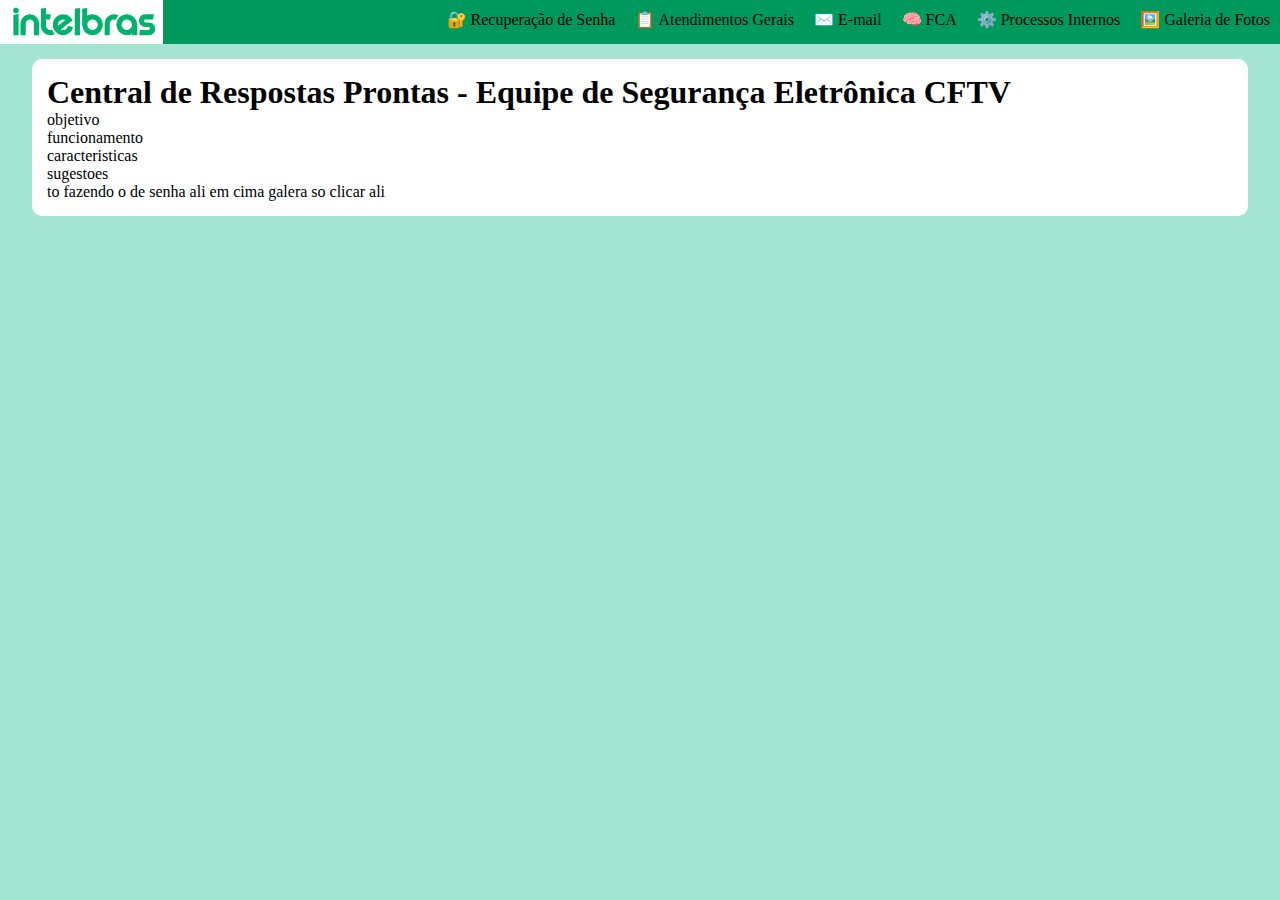
<file: index.html>
<!DOCTYPE html>
<html lang="pt-br">
<head>
    <meta charset="UTF-8">
    <meta name="viewport" content="width=device-width, initial-scale=1.0">
    <title>Central de Respostas Prontas</title>
    <link rel="stylesheet" href="estilos/style.css">
</head>
<body>
    <header>
        <img src="imagens/logo.png" alt="Logo Intelbras">
        <nav>
            <ul>
                <li><a href="senhas.html">🔐 Recuperação de Senha</a></li>
                <li><a href="">📋 Atendimentos Gerais</a></li>
                <li><a href="">✉️ E-mail</a></li>
                <li><a href="">🧠 FCA</a></li>
                <li><a href="">⚙️ Processos Internos</a></li>
                <li><a href="">🖼️ Galeria de Fotos</a></li>
            </ul>
        </nav>
    </header>
    <main>
        <h1>Central de Respostas Prontas - Equipe de Segurança Eletrônica CFTV</h1>
        <ul>
            <li>objetivo</li>
            <li>funcionamento</li>
            <li>caracteristicas</li>
            <li>sugestoes</li>
        </ul>
        to fazendo o de senha ali em cima galera so clicar ali
    </main>
</body>
</html>
</file>
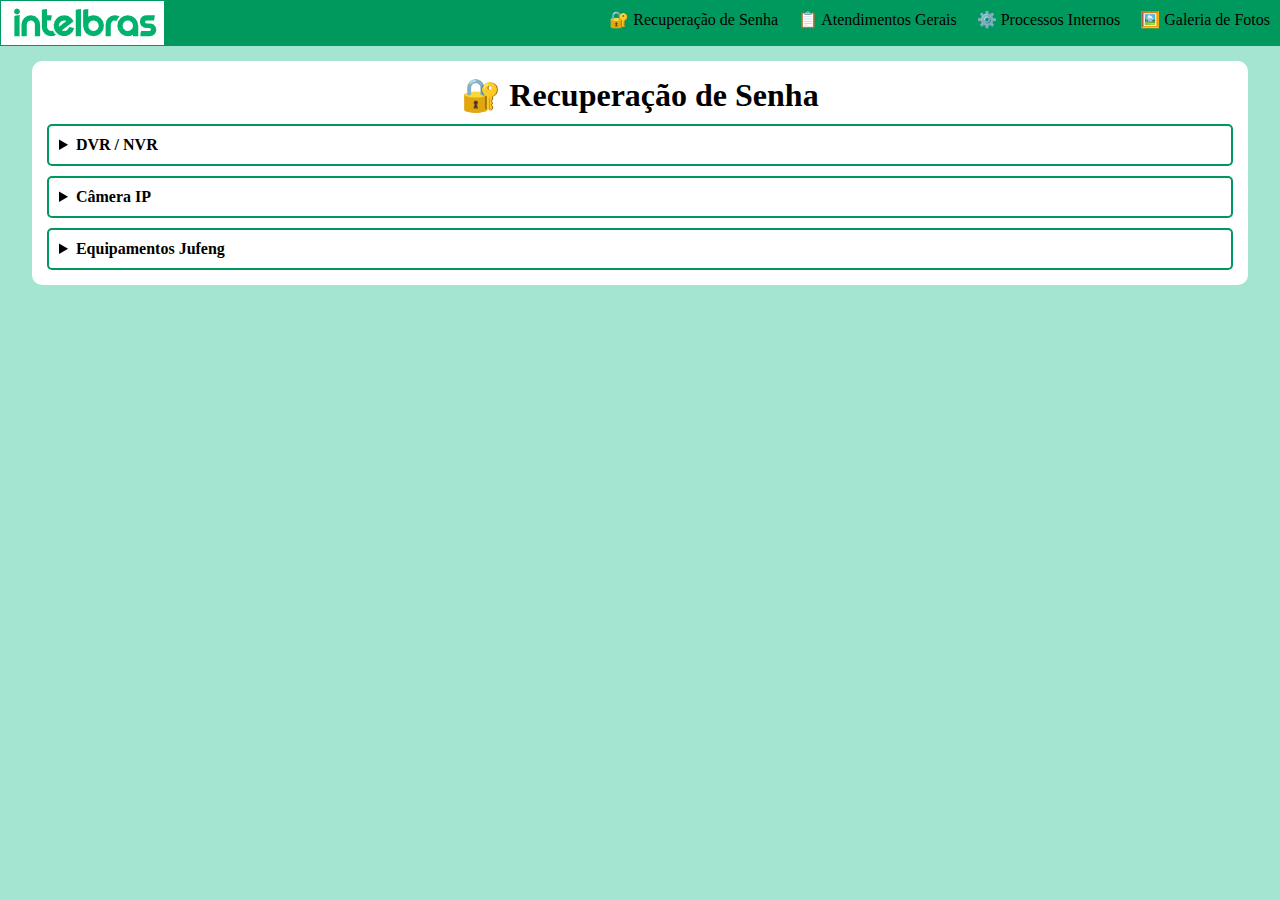
<file: senhas.html>
<!DOCTYPE html>
<html lang="pt-br">
<head>
    <meta charset="UTF-8">
    <meta name="viewport" content="width=device-width, initial-scale=1.0">
    <title>Recuperação de Senha</title>
    <link rel="stylesheet" href="estilos/style.css">
    <link rel="stylesheet" href="estilos/senha-gravadores.css">
</head>
<body>
    <header>
        <img src="imagens/logo.png" alt="Logo Intelbras">
        <nav>
            <ul>
                <li><a href="">🔐 Recuperação de Senha</a></li>
                <li><a href="">📋 Atendimentos Gerais</a></li>
                <li><a href="">⚙️ Processos Internos</a></li>
                <li><a href="">🖼️ Galeria de Fotos</a></li>
            </ul>
        </nav>
    </header>
    <main>
        <h1>🔐 Recuperação de Senha</h1>
        <details>
            <summary><strong>DVR / NVR</strong></summary>
            <p><strong>PASSO 1 - Solicitação de informações! (Modelo/NS/Versão/Data)</strong></p>
            <div class="bloco_respostas"> 
                <textarea name="texto" id="texto" spellcheck="false" placeholder="Digite um texto!">Clique com o botão direito do mouse e acesse o menu principal. Se aparecer o padrão de desbloqueio, selecione a opção "Esqueci o padrão". Em seguida, envie uma foto das informações do gravador seguindo o exemplo mostrado na imagem.
                </textarea>
                <button><strong>COPIAR</strong></button>
            </div>
            <div class="imagens">
                <img src="imagens/recuperação_senha/DVR-NVR/layout_gravador_novo.png" alt="Layout Novo">
                <img src="imagens/recuperação_senha/DVR-NVR/layout_gravador_antigo.png" alt="Layout Antigo">
            </div>
            <hr>
            <p><strong>PASSO 2- Solicitação da data do DVR!</strong></p>
            <div class="bloco_respostas"> 
                <textarea name="texto" id="texto" spellcheck="false" placeholder="Digite um texto!">Consegue encaminhar uma foto da data que apresenta no canto superior direito do gravador?</textarea>
                <button><strong>COPIAR</strong></button>
            </div>
            <div class="imagens">
               <img src="imagens/recuperação_senha/DVR-NVR/data.png" alt="Data do DVR">
            </div>
            <hr>
            <p><strong>PASSO 3- Enviar senha para o cliente!</strong></p>
            <div class="bloco_respostas"> 
                <textarea name="texto" id="texto" spellcheck="false" placeholder="Digite um texto!">Pode acessar o gravador com esta senha: XXXXXXXX e usuário admin!

Caso dê “usuário bloqueado” ou “conta bloqueada”, reinicie o equipamento para desbloquear pois se não mesmo com a senha correta ele não irá entrar.

Após logar acesse Menu Principal > Sistema > Conta, clique no botão “editar” ou “modificar” do lado do usuário admin e altere a senha do usuário admin. A senha antiga é a numeração. Faça isto pois esta é uma senha provisória que dura no prazo de 1 dia.

Tutorial Modificar Senha
https://youtube.com/clip/UgkxjzIt-XWW_FYuSKqRotqnkJ7FxpoCUvue?si=9e2VzKmWYX_Az9c_

                </textarea>
                <button><strong>COPIAR</strong></button>
            </div>
            <hr>
            <p><strong>Possíveis ERROS!</strong></p>
            <div class="bloco_respostas"> 
                <div class="erros">
                    <p>Cliente sem monitor</p>
                    <textarea name="texto" id="texto" spellcheck="false" placeholder="Digite um texto!">Por questão de segurança, a senha gerada só é válida no acesso local, via monitor e mouse no próprio gravador.  Nesta situação, você pode tentar acessar a interface web do gravador e clicar no botão "Esqueci a senha" ou "Recuperar senha". Em seguida, enviar o código de recuperação para o e-mail cadastrado, caso você não tenha acesso ao e-mail, verificarei se ele chega por aqui, para depois enviá-lo para você.
                    </textarea>
                    <button><strong>COPIAR</strong></button>
                </div>
                <div class="erros">
                    <p>Data do gravador não é exibida</p>
                    <textarea name="texto" id="texto" spellcheck="false" placeholder="Digite um texto!">Como a data do gravador não está sendo exibida no canto superior da imagem, não conseguiremos gerar a senha corretamente. Nesse caso, posso tentar gerar a senha com base na data atual e na data padrão do gravador. Se essas senhas não funcionarem, podemos tentar pelo e-mail cadastrado, caso também não dê o ideal seria encaminhar o gravador para uma assistência técnica para realizar o reset físico.

Consegue clicar no botão "Esqueceu a senha" ou no símbolo de cadeado ao lado do usuário para verificar se há algum e-mail cadastrado para recuperação de senha? Mesmo que você não tenha acesso a este e-mail, basta você enviar o código e eu posso interceptá-lo por aqui e enviá-lo para você realizar a recuperação. Para isso, o gravador precisa estar conectado à rede.
                    </textarea>
                    <button><strong>COPIAR</strong></button>
                </div>
                <div class="erros">
                    <p>NVD com firmware abaixo de 2020</p>
                    <textarea name="texto" id="texto" spellcheck="false" placeholder="Digite um texto!">Como este NVD está em uma versão de firmware mais antiga a senha gerada não irá funcionar, neste caso o senhor pode tentar enviar o e-mail com o código de recuperação através do botão “esqueci a minha senha” ou “recuperar a senha”, mesmo que o senhor não tenha acesso ao e-mail, você pode encaminhar que eu intercepto o código por aqui e encaminho para o senhor.

OBS: Para enviar o e-mail o gravador precisa estar na rede.
                    </textarea>
                    <button><strong>COPIAR</strong></button>
                </div>
                <div class="erros">
                    <p>Cliente tentando dar padrão de fábrica com a senha provisória</p>
                    <textarea name="texto" id="texto" spellcheck="false" placeholder="Digite um texto!">A senha gerada pelo bot não serve para restaurar as configurações de fábrica no gravador. Por favor, vá até a aba “conta” do gravador e altere a senha para uma que seja válida. Após a alteração, você poderá usar essa nova senha para restaurar as configurações de fábrica. No entanto, se o seu objetivo for apenas redefinir a senha, não é necessário restaurar as configurações de fábrica.

Tutorial Modificar Senha
https://youtube.com/clip/UgkxjzIt-XWW_FYuSKqRotqnkJ7FxpoCUvue?si=9e2VzKmWYX_Az9c_
                    </textarea>
                    <button><strong>COPIAR</strong></button>
                </div>
            </div>
            <hr>
            <p><strong>Imagens e Tutoriais úteis</strong></p>
            <div class="imagens">
                <img src="imagens/recuperação_senha/DVR-NVR/util1.png" alt="Botão de Reset DVR">
                <img src="imagens/recuperação_senha/DVR-NVR/util2.png" alt="Botão de Reset NVR">
            </div>
            <div class="tutorial">
                <iframe width="560" height="315" src="https://www.youtube.com/embed/UDHGJgvRGe4?si=Y5OjfPzHCZcbVkIh" title="YouTube video player" frameborder="0" allow="accelerometer; autoplay; clipboard-write; encrypted-media; gyroscope; picture-in-picture; web-share" referrerpolicy="strict-origin-when-cross-origin" allowfullscreen></iframe>
                <button>COPIAR LINK</button>
            </div>

        </details>







        <details>
            <summary><strong>Câmera IP</strong></summary>

        </details>
        <details>
            <summary><strong>Equipamentos Jufeng</strong></summary>

        </details>
    </main>
</body>
</html>
</file>
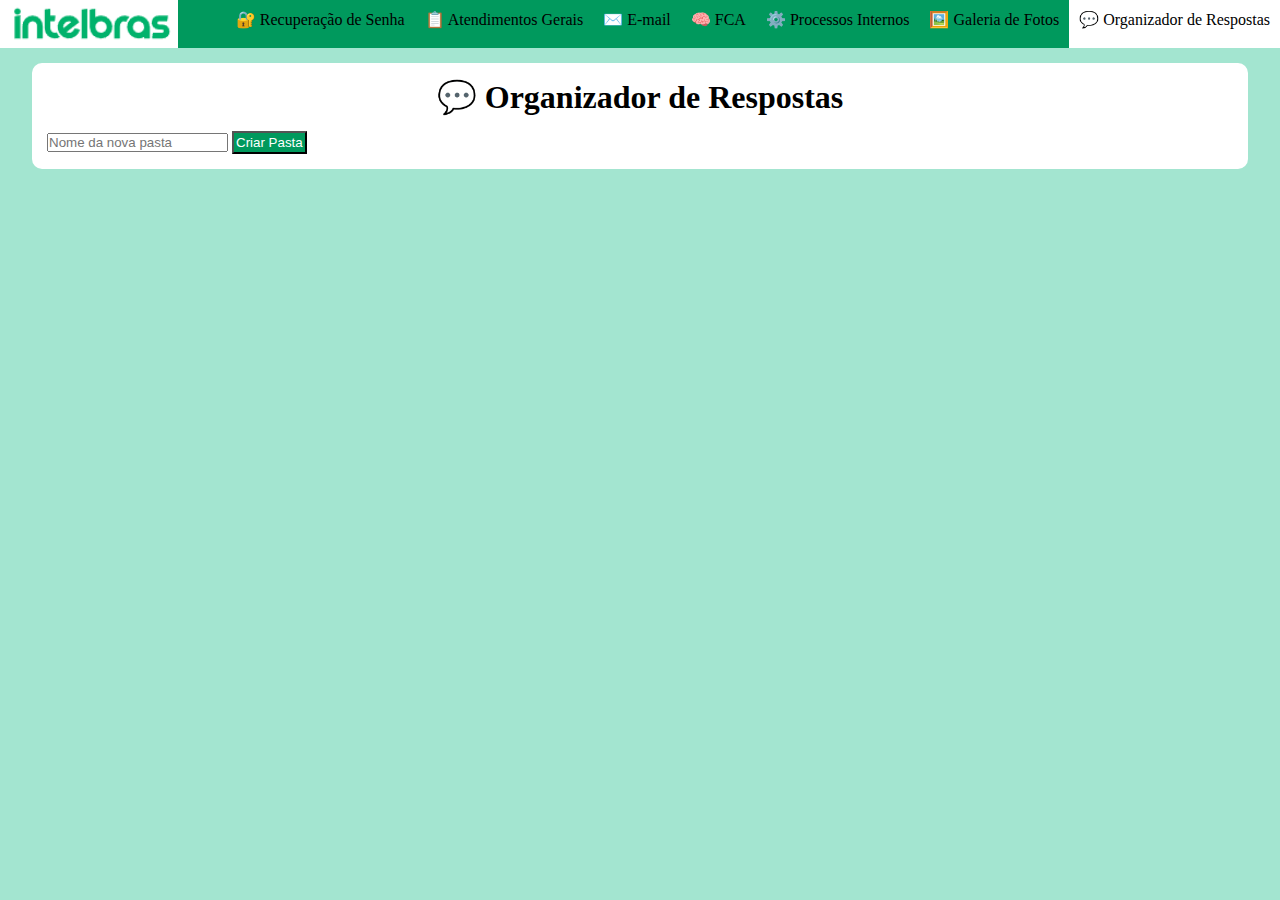
<file: paginas/organizador.html>
<!DOCTYPE html>
<html lang="pt-BR">
<head>
  <meta charset="UTF-8" />
  <title>Organizador de Categorias</title>
  <link rel="stylesheet" href="../estilos/style.css" />
  <link rel="stylesheet" href="../estilos/organizador.css">
</head>
<body>
  <header>
    <a href="../index.html"><img src="../imagens/logo.png" alt="Logo Intelbras" /></a>
    <nav>
      <ul>
        <li><a href="../paginas/senhas.html">🔐 Recuperação de Senha</a></li>
        <li><a href="">📋 Atendimentos Gerais</a></li>
        <li><a href="">✉️ E-mail</a></li>
        <li><a href="">🧠 FCA</a></li>
        <li><a href="">⚙️ Processos Internos</a></li>
        <li><a href="">🖼️ Galeria de Fotos</a></li>
        <li style="background-color: white;"><a href="#">💬 Organizador de Respostas</a></li>
    </ul>
    </nav>
  </header>

  <main>
    <h1>💬 Organizador de Respostas</h1>
    <div class="input-container">
      <input type="text" id="nomePasta" placeholder="Nome da nova pasta" />
      <button id="btn-criar" onclick="criarPasta()">Criar Pasta</button>
    </div>
    <div id="pastasContainer"></div>
  </main>

  <script src="../scripts/organizador.js"></script>

  
</body>
</html>
</file>
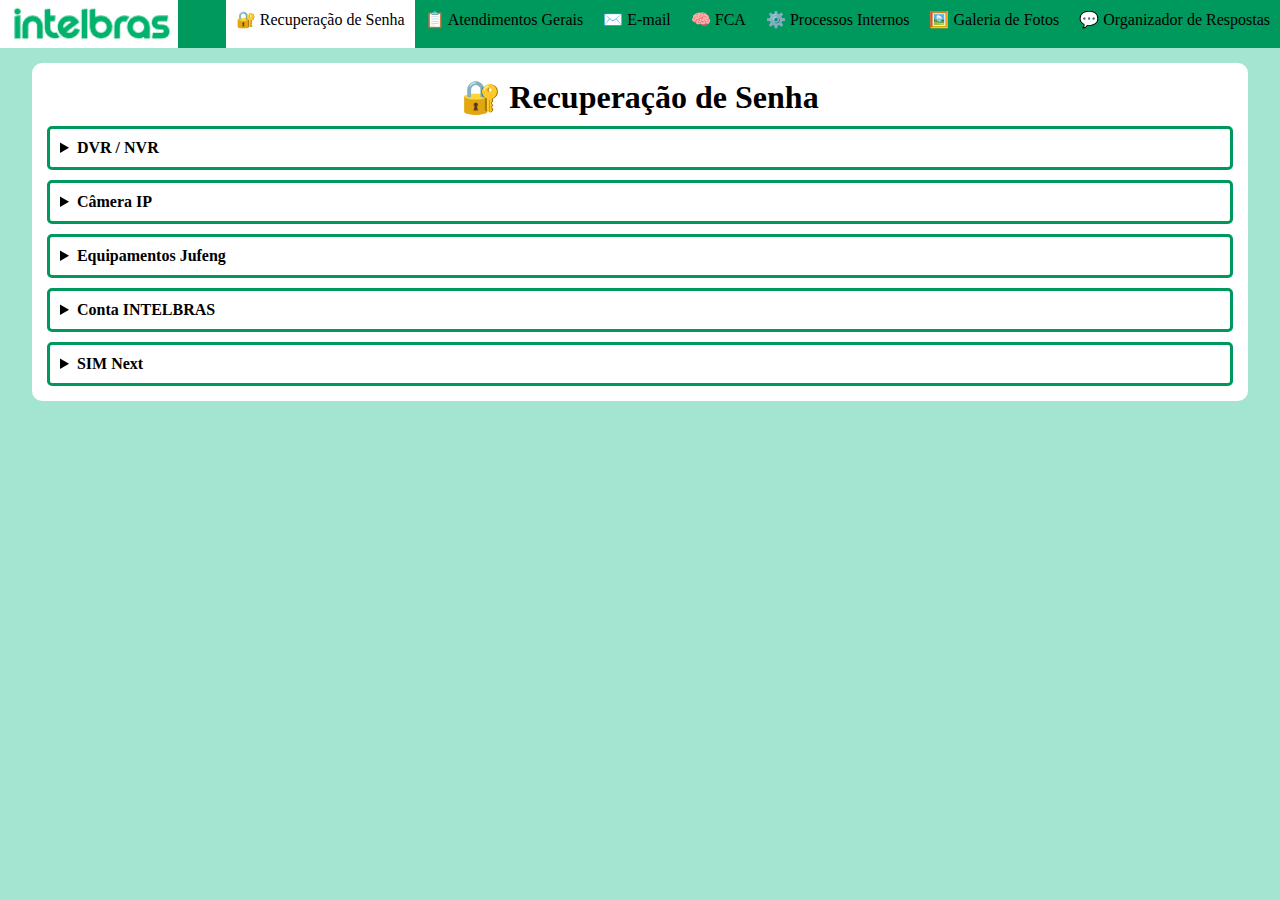
<file: paginas/senhas.html>
<!DOCTYPE html>
<html lang="pt-br">
<head>
    <meta charset="UTF-8">
    <meta name="viewport" content="width=device-width, initial-scale=1.0">
    <title>Recuperação de Senha</title>
    <link rel="stylesheet" href="../estilos/style.css">
    <link rel="stylesheet" href="../estilos/senha.css">
</head>
<body>
    <header>
        <a href="../index.html"><img src="../imagens/logo.png" alt="Logo Intelbras"></a>
        <nav>
            <ul>
                <li style="background-color: white;"><a href="#">🔐 Recuperação de Senha</a></li>
                <li><a href="">📋 Atendimentos Gerais</a></li>
                <li><a href="">✉️ E-mail</a></li>
                <li><a href="">🧠 FCA</a></li>
                <li><a href="">⚙️ Processos Internos</a></li>
                <li><a href="">🖼️ Galeria de Fotos</a></li>
                <li><a href="../paginas/organizador.html">💬 Organizador de Respostas</a></li>
            </ul>
        </nav>
    </header>
    <main>
        <h1>🔐 Recuperação de Senha</h1>
        <!-- DVR/NVR -->
        <details>
            <summary><strong>DVR / NVR</strong></summary>
            <p><strong>🟢 PASSO 1 - Solicitação de informações! (Modelo/NS/Versão)</strong></p>
            <div class="bloco_respostas"> 
                <textarea name="texto" id="texto" spellcheck="false" placeholder="Digite um texto!">Clique com o botão direito do mouse e acesse o menu principal. Se aparecer o padrão de desbloqueio, selecione a opção "Esqueci o padrão". Em seguida, envie uma foto das informações do gravador seguindo o exemplo mostrado na imagem.</textarea>
                <button><strong>COPIAR</strong></button>
            </div>
            <div class="imagens">
                <img src="../imagens/recuperacao_senha/DVR-NVR/layout_gravador_novo.png" alt="Layout Novo" class="img_copiavel">
                <img src="../imagens/recuperacao_senha/DVR-NVR/layout_gravador_antigo.png" alt="Layout Antigo" class="img_copiavel">
            </div>
            <hr>

            <p><strong>🟢 PASSO 2- Solicitação da data do DVR!</strong></p>
            <div class="bloco_respostas"> 
                <textarea name="texto" id="texto" spellcheck="false" placeholder="Digite um texto!">Consegue encaminhar uma foto da data que apresenta no canto superior direito do gravador?</textarea>
                <button><strong>COPIAR</strong></button>
            </div>
            <div class="imagens">
               <img src="../imagens/recuperacao_senha/DVR-NVR/data.png" alt="Data do DVR" class="img_copiavel">
            </div>
            <hr>

            <p><strong>🟢 PASSO 3- Enviar senha para o cliente!</strong></p>
            <div class="bloco_respostas"> 
                <textarea name="texto" id="texto" spellcheck="false" placeholder="Digite um texto!">Agora, vá até o monitor e mouse do gravador e digite a senha: XXXXXXXX e usuário admin!

Caso dê “usuário bloqueado” ou “conta bloqueada”, reinicie o equipamento para desbloquear pois se não mesmo com a senha correta ele não irá entrar.

Após logar acesse Menu Principal > Sistema > Conta, clique no botão “editar” ou “modificar” do lado do usuário admin e altere a senha do usuário admin. A senha antiga é a numeração. Faça isto pois esta é uma senha provisória que dura no prazo de 1 dia.

Tutorial Modificar Senha
https://youtube.com/clip/UgkxjzIt-XWW_FYuSKqRotqnkJ7FxpoCUvue?si=9e2VzKmWYX_Az9c_</textarea>
                <button><strong>COPIAR</strong></button>
            </div>
            <hr>

            <p><strong>🟢 Possíveis PROBLEMAS!</strong></p>
            <div class="bloco_respostas"> 
                <div class="erros">
                    <p>Cliente sem monitor</p>
                    <textarea name="texto" id="texto" spellcheck="false" placeholder="Digite um texto!">Por questão de segurança, a senha gerada só é válida no acesso local, via monitor e mouse no próprio gravador.  Nesta situação, você pode tentar acessar a interface web do gravador e clicar no botão "Esqueci a senha" ou "Recuperar senha". Em seguida, enviar o código de recuperação para o e-mail cadastrado, caso você não tenha acesso ao e-mail, verificarei se ele chega por aqui, para depois enviá-lo para você.</textarea>
                    <button><strong>COPIAR</strong></button>
                </div>
                <div class="erros">
                    <p>Data do gravador não é exibida</p>
                    <textarea name="texto" id="texto" spellcheck="false" placeholder="Digite um texto!">Como a data do gravador não está sendo exibida no canto superior da imagem, não conseguiremos gerar a senha corretamente. Nesse caso, posso tentar gerar a senha com base na data atual e na data padrão do gravador. Se essas senhas não funcionarem, podemos tentar pelo e-mail cadastrado, caso também não dê o ideal seria encaminhar o gravador para uma assistência técnica para realizar o reset físico.

Consegue clicar no botão "Esqueceu a senha" ou no símbolo de cadeado ao lado do usuário para verificar se há algum e-mail cadastrado para recuperação de senha? Mesmo que você não tenha acesso a este e-mail, basta você enviar o código e eu posso interceptá-lo por aqui e enviá-lo para você realizar a recuperação. Para isso, o gravador precisa estar conectado à rede.</textarea>
                    <button><strong>COPIAR</strong></button>
                </div>
                <div class="erros">
                    <p>NVD com firmware abaixo de 2020</p>
                    <textarea name="texto" id="texto" spellcheck="false" placeholder="Digite um texto!">Como este NVD está em uma versão de firmware mais antiga a senha gerada não irá funcionar, neste caso o senhor pode tentar enviar o e-mail com o código de recuperação através do botão “esqueci a minha senha” ou “recuperar a senha”, mesmo que o senhor não tenha acesso ao e-mail, você pode encaminhar que eu intercepto o código por aqui e encaminho para o senhor.

OBS: Para enviar o e-mail o gravador precisa estar na rede.</textarea>
                    <button><strong>COPIAR</strong></button>
                </div>
                <div class="erros">
                    <p>Cliente tentando dar padrão de fábrica com a senha provisória</p>
                    <textarea name="texto" id="texto" spellcheck="false" placeholder="Digite um texto!">A senha gerada pelo bot não serve para restaurar as configurações de fábrica no gravador. Por favor, vá até a aba “conta” do gravador e altere a senha para uma que seja válida. Após a alteração, você poderá usar essa nova senha para restaurar as configurações de fábrica. No entanto, se o seu objetivo for apenas redefinir a senha, não é necessário restaurar as configurações de fábrica.

Tutorial Modificar Senha
https://youtube.com/clip/UgkxjzIt-XWW_FYuSKqRotqnkJ7FxpoCUvue?si=9e2VzKmWYX_Az9c_</textarea>
                    <button><strong>COPIAR</strong></button>
                </div>
            </div>
            <hr>

            <p><strong>🟢 Como alterar o e-mail de recuperação de senha!</strong></p>
            <div class="bloco_respostas"> 
                <textarea name="texto" id="texto" spellcheck="false" placeholder="Digite um texto!">Para alterar o e-mail de recuperação de senha do gravador, acesse:

Menu Principal > Sistema > Conta > Editar usuário admin
                    
Em seguida, atualize o e-mail de recuperação.</textarea>
                <button><strong>COPIAR</strong></button>
            </div>
            <div class="imagens">
                <img src="../imagens/recuperacao_senha/DVR-NVR/menu_conta.png" alt="Menu Conta" class="img_copiavel">
                <img src="../imagens/recuperacao_senha/DVR-NVR/alterar_email.png" alt="Alterar E-mail 1" class="img_copiavel">
                <img src="../imagens/recuperacao_senha/DVR-NVR/alterar_email2.png" alt="Alterar E-mail 2" class="img_copiavel">
            </div>
            <hr>

            <p><strong>🟢 Imagens e Tutoriais úteis</strong></p>
            <div class="imagens">
                <img src="../imagens/recuperacao_senha/DVR-NVR/util1.png" alt="Botão de Reset DVR" class="img_copiavel">
                <img src="../imagens/recuperacao_senha/DVR-NVR/util2.png" alt="Botão de Reset NVR" class="img_copiavel">
            </div>
            <div class="tutorial">
                <iframe width="560" height="315" src="https://www.youtube.com/embed/UDHGJgvRGe4?si=Y5OjfPzHCZcbVkIh" title="YouTube video player" frameborder="0" allow="accelerometer; autoplay; clipboard-write; encrypted-media; gyroscope; picture-in-picture; web-share" referrerpolicy="strict-origin-when-cross-origin" allowfullscreen></iframe>
                <button>COPIAR 1</button>
            </div>
            <hr>

            <a href="../pdfs/recuperacao_senha/Como-alterar-a-senha-dos-DVRs-MHDX (1).pdf" target="_blank"><div class="pdf">📄PDF Como recuperar a senha de gravadores</div></a>
        </details>






        <!-- CÂMERA IP -->
        <details>
            <summary><strong>Câmera IP</strong></summary>
            <p><strong>🟢 Explicação do procedimento de recuperação de senha via e-mail!</strong></p>
            <div class="bloco_respostas"> 
                <textarea name="texto" id="texto" spellcheck="false" placeholder="Digite um texto!">🔐 Recuperação de Senha – Câmera IP Intelbras

Para recuperar a senha da câmera, é necessário que:
                    
• A câmera tenha um e-mail previamente cadastrado em sua interface web.
                    
• Ela esteja conectada à uma rede com acesso a internet, pois o código de recuperação será enviado por e-mail através da rede.
                    
Para recuperar siga os passos abaixo:
                    
1- Acesse a interface web da câmera pelo navegador.
                    
2- Clique em “Esqueci minha senha” ou “Recuperar senha” (conforme mostra a imagem).
                    
3- Verifique se aparece um e-mail cadastrado para recuperação de senha.
                    
Mesmo que você não tenha acesso a esse e-mail, clique em “Enviar” para gerar e enviar o código de recuperação.
                    
📩 Depois disso:
                    
• Me envie aqui no chat o Número de Série (NS) da câmera ou o e-mail completo cadastrado nela.
                    
• Confirme que clicou em “Enviar” e apareceu a mensagem "E-mail enviado com sucesso" para que eu possa interceptar o código.
                    
Com essas informações, consigo localizar o código em nossa caixa de e-mail e te enviar para a criação de uma nova senha de acesso.
                    
📹 Tutorial Recuperar Senha de Câmera IP
https://youtu.be/fv3F_IYmAgE?si=FpJPKVCetXJ2CtjK</textarea>
                <button><strong>COPIAR</strong></button>
            </div>
            <div class="imagens">
                <img src="../imagens/recuperacao_senha/camera_ip/esqueci_a_senha.png" alt="Interface WEB Câmera" class="img_copiavel">
            </div>
            <hr>

            <p><strong>🟢 Possíveis PROBLEMAS!</strong></p>
            <div class="bloco_respostas">
                <div class="erros">
                    <p>Falha na conexão - 1° parte (Explicação)</p>
                    <textarea name="texto" id="texto" spellcheck="false" placeholder="Digite um texto!">❗ Por que a câmera não está enviando o e-mail de recuperação?
Se a câmera estiver conectada à rede, mas ao tentar recuperar a senha aparece falha no envio do e-mail, isso normalmente acontece por falta de acesso à internet na câmera. Isso pode acontecer por:
                        
1- Bloqueio de rede pelo roteador ou firewall — a câmera tenta se comunicar com os servidores de e-mail, mas a rede pode estar bloqueando essa saída por segurança.
                        
2- Configurações de IP incorretas — se a câmera estiver com IP fixo ou sem gateway configurado corretamente, ela não consegue acessar a internet.
                        
✅ Como testar e resolver:
Opção 1: Conecte a câmera diretamente no roteador com um cabo de rede.
→ Isso elimina possíveis bloqueios de outros equipamentos na rede, como switches ou repetidores.
                        
Opção 2: Faça a recuperação via “ponto a ponto” com o computador.
→ Você compartilha a internet do notebook com a câmera. Essa opção garante que a câmera tenha acesso à internet para enviar o e-mail, mesmo que a rede original esteja bloqueando.
💡 Se quiser, posso instruir no processo passo a passo!</textarea>
                    <button><strong>COPIAR</strong></button>
                </div>
                <div class="erros">
                    <p>Falha na conexão - 2° parte (Compartilhar Wi-fi)</p>
                    <textarea name="texto" id="texto" spellcheck="false" placeholder="Digite um texto!">🔄 Como recuperar a senha da câmera IP sem internet (modo ponto a ponto):
1- Ligue a câmera na energia e conecte ela direto no notebook ou no mesmo switch em que está a câmera com um cabo de rede (cabo RJ45).
                        
2- Conecte o notebook ao Wi-Fi (com acesso à internet). Essa conexão será compartilhada com a câmera.
                        
3- Baixe e instale o programa "IP Utility" da Intelbras:
Link para download: https://www.intelbras.com/pt-br/software-para-dispositivos-de-seguranca-ip-ip-utility
                        
4- No Windows, pressione as teclas Windows + R, digite ncpa.cpl e clique em OK.
                        
5- Na lista de conexões:
                        
• Clique com o botão direito sobre a Wi-Fi e vá em Propriedades.
                        
• Vá na aba Compartilhamento.
                        
• Marque a opção “Permitir que outros usuários da rede se conectem por meio da internet deste computador”.
                        
• Escolha a conexão Ethernet (que está conectada à câmera).
                        
• Clique em OK.

Se preferir, veja o passo a passo oficial no PDF da Intelbras:
📄 https://backend.intelbras.com/sites/default/files/2021-12/recuperacao-de-senha-cameras-ip.pdf</textarea>
                    <button><strong>COPIAR</strong></button>
                </div>
                <div class="erros">
                    <p>Falha na conexão - 3° parte (Fixar IP do computador)</p>
                    <textarea name="texto" id="texto" spellcheck="false" placeholder="Digite um texto!">⚙️ Agora vamos configurar a rede Ethernet do notebook:
6- Volte às conexões de rede, clique com o botão direito na conexão Ethernet > Propriedades.
                        
7- Dê dois cliques em Protocolo IP Versão 4 (TCP/IPv4).
                        
8- Marque "Usar o seguinte endereço IP" e preencha assim:
                        
🔎 Dica importante:
Abra o IP Utility Next, clique em “Info” para verificar qual é o Gateway da câmera.

➡️ Se, por exemplo, o gateway for 192.168.0.1, então use esse mesmo número no campo "Endereço de IP" do computador.

Preencha os campos assim:

Endereço IP	192.168.0.1 (igual ao Gateway da câmera)
Máscara de sub-rede	255.255.255.0
Gateway padrão	Pode deixar em branco

📝 Isso cria uma comunicação direta entre o computador e a câmera, permitindo que ela use a internet do seu Wi-Fi.

✅ Clique em OK > OK novamente para aplicar.
                        
🌐 Agora continue com a recuperação da senha:
9- Volte ao IP Utility Next, clique em Atualizar e veja qual o IP da câmera.
                        
10- Com o IP da câmera, clique em Login na Web.
                        
11- Na tela de acesso da câmera, clique em “Esqueceu sua senha?”.
                        
12- Clique em Enviar.
⚠️ Mantenha essa página aberta enquanto aguarda o envio do código!
                        
13 - Digite o código recebido.
                        
14- Defina uma nova senha e clique em Alterar senha.
                        
✅ Pronto! A senha foi recuperada com sucesso.

Se preferir, veja o passo a passo oficial no PDF da Intelbras:
📄 https://backend.intelbras.com/sites/default/files/2021-12/recuperacao-de-senha-cameras-ip.pdf</textarea>
                    <button><strong>COPIAR</strong></button>
                </div>
                <div class="erros">
                    <p>Ponto a ponto não envia? Verifique botão físico ou procure a assistência técnica</p>
                    <textarea name="texto" id="texto" spellcheck="false" placeholder="Digite um texto!">Se nem mesmo o envio do e-mail funcionar pelo método ponto a ponto, isso indica que a câmera não está conseguindo se comunicar com os servidores de recuperação — mesmo com internet compartilhada corretamente.

👉 Neste caso, verifique se o modelo da sua câmera possui botão físico de reset (geralmente um botão pequeno que precisa ser pressionado por alguns segundos). Caso tenha, você pode tentar o reset direto por ali.
                        
⚠️ Se o modelo não tiver botão de reset, ou se o procedimento não resolver, o ideal é encaminhar a câmera para uma assistência técnica autorizada. Lá, os técnicos farão o reset físico direto na placa da câmera, restaurando o acesso.</textarea>
                    <button><strong>COPIAR</strong></button>
                </div>
            </div>
            <div class="bloco_respostas">
                <div class="erros">
                    <p>VIP S s/ e-mail de recuperação</p>
                    <textarea name="texto" id="texto" spellcheck="false" placeholder="Digite um texto!">A recuperação de senha deste modelo de câmera é realizada exclusivamente por meio das perguntas de segurança disponíveis na interface web do equipamento.

Por se tratar de um modelo mais antigo, caso você não tenha configurado essas perguntas ou não se lembre das respostas, o único método disponível para redefinir a senha é realizar um reset físico do equipamento.
                        
Para isso, será necessário encaminhar a câmera a uma assistência técnica autorizada, onde o procedimento poderá ser feito com segurança.
                        
Você pode localizar a unidade mais próxima acessando:
https://www.intelbras.com/pt-br/onde-encontrar/assistencia-tecnica/</textarea>
                    <button><strong>COPIAR</strong></button>
                </div>
                <div class="erros">
                    <p>Câmera no NVD POE</p>
                    <textarea name="texto" id="texto" spellcheck="false" placeholder="Digite um texto!">Se a câmera estiver conectada à porta PoE do NVD, ela estará utilizando o IP da rede PoE do gravador, que normalmente não possui acesso à internet.

Nessa condição, não será possível realizar a recuperação de senha, pois o processo depende de uma conexão com a internet.
                        
Para conseguir recuperar a senha da câmera, é necessário conectá-la a uma rede que tenha acesso à internet.
Isso pode ser feito de duas formas:
                        
• Conectando a câmera diretamente a um roteador com acesso à internet;
                        
• Ou conectando a um switch PoE que esteja ligado a essa mesma rede com internet.
                        
Atenção: Conectar a câmera na porta PoE do gravador, mesmo que o gravador esteja na rede, não irá funcionar para fins de recuperação de senha.</textarea>
                    <button><strong>COPIAR</strong></button>
                </div>
                <div class="erros">
                    <p>Câmera sem método de recuperação de senha</p>
                    <textarea name="texto" id="texto" spellcheck="false" placeholder="Digite um texto!">Atenção:
Caso a sua câmera não tenha nenhum método de recuperação de senha previamente configurado, será necessário realizar um reset físico do equipamento para restaurar o acesso.
                        
Recomendamos que esse procedimento seja feito por uma assistência técnica autorizada, garantindo a segurança e o funcionamento correto do dispositivo.
                        
Para localizar a unidade mais próxima, acesse:
https://www.intelbras.com/pt-br/onde-encontrar/assistencia-tecnica/</textarea>
                    <button><strong>COPIAR</strong></button>
                </div>
            </div>
            <hr>

            <p><strong>🟢 Como alterar o e-mail de recuperação de senha!</strong></p>
            <div class="bloco_respostas"> 
                <textarea name="texto" id="texto" spellcheck="false" placeholder="Digite um texto!">Para alterar o e-mail de recuperação de senha cadastrado na câmera, acesse a interface web da câmera e siga o caminho:

Configurações > Ajustes > Usuários > Modificar usuário admin
                    
Nessa opção, você poderá atualizar o e-mail de recuperação.</textarea>
                <button><strong>COPIAR</strong></button>
            </div>
            <div class="imagens">
                <img src="../imagens/recuperacao_senha/camera_ip/modificar_usuario.png" alt="Modificar Usuário" class="img_copiavel">
                <img src="../imagens/recuperacao_senha/camera_ip/alterar_email.png" alt="Alterar E-mail" class="img_copiavel">
            </div>
            <hr>

            <p><strong>🟢 Imagens e Tutoriais úteis</strong></p>
            <div class="imagens">
                <img src="../imagens/recuperacao_senha/camera_ip/passo_1.png" alt="Passo 1" class="img_copiavel">
                <img src="../imagens/recuperacao_senha/camera_ip/passo_2.png" alt="Passo 2" class="img_copiavel">
                <img src="../imagens/recuperacao_senha/camera_ip/consultar_ns.png" alt="IP Utility" class="img_copiavel">
            </div>
            <div class="tutorial">
                <iframe width="560" height="315" src="https://www.youtube.com/embed/fv3F_IYmAgE?si=HMYlF5MSKQnVGqhq" title="YouTube video player" frameborder="0" allow="accelerometer; autoplay; clipboard-write; encrypted-media; gyroscope; picture-in-picture; web-share" referrerpolicy="strict-origin-when-cross-origin" allowfullscreen></iframe>
                <button>COPIAR 2</button>
            </div>
            <hr>

            <a href="../pdfs/recuperacao_senha/recuperacao-de-senha-cameras-ip.pdf" target="_blank"><div class="pdf">📄PDF Como recuperar a senha de câmera IP</div></a>
        </details>










        

        <!-- JUFENG -->
        <details>
            <summary><strong>Equipamentos Jufeng</strong></summary>
            <p><strong>🟢 Explicação do procedimento de recuperação de senha via software!</strong></p>
            <div class="bloco_respostas"> 
                <textarea name="texto" id="texto" spellcheck="false" placeholder="Digite um texto!">🛠️ Recuperação de senha do equipamento

Para recuperar a senha do seu equipamento, siga o passo a passo abaixo:
                    
1- Baixe o programa de recuperação:
https://drive.google.com/file/d/1bahSzJ9MPbdVrRXUSIAShCeXNMBUFlzF/view
                    
2- Conecte o equipamento e o computador na mesma rede.
                    
3- Abra o programa de recuperação de senha.
                    
4- Preencha o campo "IP" com o IP do equipamento (exemplo: 192.168.1.108).
                    
5- Copie o número que aparece no campo “Chave” (como mostrado na imagem abaixo) e nos envie para que possamos gerar o código de desbloqueio.
                    
6- Quando receber o código, preencha o campo “Código” com ele.
                    
7- Marque a opção “Geral” e clique no botão “Reset Geral”.
                    
8- Acesse o equipamento pela interface web (coloque o IP no navegador).
                    
9- Faça login com:
                    
• Usuário: admin
                    
• Senha: admin</textarea>
                <button><strong>COPIAR</strong></button>
            </div>
            <div class="imagens">
                <img src="../imagens/recuperacao_senha/jufeng/software.png" alt="Software Jufeng" class="img_copiavel">
            </div>
            <hr>

            <p><strong>🟢 Possíveis PROBLEMAS!</strong></p>
            <div class="bloco_respostas">
                <div class="erros">
                    <p>Falha de TELNET</p>
                    <textarea name="texto" id="texto" spellcheck="false" placeholder="Digite um texto!">⚠️ Caso apresente erro de Telnet, siga os passos abaixo para ativar a função no Windows:

Para habilitar:
                        
1- Abra o menu Iniciar do Windows e digite:
recursos do windows
                        
2- Clique na opção “Ativar ou desativar recursos do Windows”.
                        
3- Na janela que abrir, role a lista até encontrar a opção “Telnet Client”.
                        
4- Marque a caixa ao lado de “Telnet Client”.
                        
5- Clique em OK e aguarde a instalação ser concluída.
                        
Após isso, o Telnet estará ativado.</textarea>
                    <button><strong>COPIAR</strong></button>
                </div>
                <div class="erros">
                    <p>IP Utility não localiza equipamento</p>
                    <textarea name="texto" id="texto" spellcheck="false" placeholder="Digite um texto!">🔧 Como desativar o Serviço de Plataforma de Dispositivos Conectados
(Caso o IP Utility não esteja localizando o equipamento)

1- No seu computador, abra o aplicativo chamado “Serviços”.
(Você pode procurar por "Serviços" no menu Iniciar do Windows.)
                        
2- Na lista que aparecer, localize o serviço chamado “Serviço de Plataforma de Dispositivos Conectados”.
                        
3- Clique com o botão direito sobre ele e selecione “Propriedades”.
                        
4- Em Tipo de inicialização, selecione “Desativado”.
                        
5- Clique no botão “Parar” logo abaixo.
                        
6- Confirme e clique em OK para finalizar.
                        
📺 Tutorial em vídeo: https://youtube.com/clip/UgkxfIccUFE_pmAFB3auiFuHgHn-Ea9PAnaT?si=ODksaO5UsBuhkSaa</textarea>
                    <button><strong>COPIAR</strong></button>
                </div>
                <div class="erros">
                    <p>Câmera não acessa interface WEB</p>
                    <textarea name="texto" id="texto" spellcheck="false" placeholder="Digite um texto!"> Caso não esteja conseguindo acessar a interface Web
Você deve usar o modo Internet Explorer do Microsoft Edge:
                        
1- Abra o Microsoft Edge
                        
2- Digite o IP ou domínio do equipamento na barra de endereços
                        
3- Clique nos três pontos (⋯) no canto superior direito
                        
4- Selecione “Recarregar no modo Internet Explorer”
• Se não aparecer, vá em Configurações > Navegador padrão e ative a opção “Permitir que sites sejam recarregados no modo Internet Explorer”.
                        
5- Instale o plugin (ActiveX), se solicitado
                        
6- Faça login com seu usuário e senha

Tutorial Acessar interface Web
https://www.youtube.com/watch?v=aw7uCOB2Nko&t=11s</textarea>
                    <button><strong>COPIAR</strong></button>
                </div>
            </div>
            <hr>

            <p><strong>🟢 Imagens e Tutoriais úteis</strong></p>
            <div class="imagens">
                <img src="../imagens/recuperacao_senha/jufeng/telnet1.png" alt="Telnet 1" class="img_copiavel">
                <img src="../imagens/recuperacao_senha/jufeng/telnet2.png" alt="Telnet 2" class="img_copiavel">
                <img src="../imagens/recuperacao_senha/jufeng/servico_de_plataforma.png" alt="Serviço de Plataforma de Dispositivos Conectados" class="img_copiavel">
                <img src="../imagens/recuperacao_senha/jufeng/modo_ie.png" alt="Modo IE" class="img_copiavel">
            </div>
            <hr>

            <a href="../pdfs/recuperacao_senha/Tutorial reset de câmeras IP´s e NVR´S  (Antigos).pdf" target="_blank"><div class="pdf">📄PDF Como recuperar a senha de equipamentos via software</div></a>
        </details>




        <!-- CONTA INTELBRAS -->
        <details>
            <summary><strong>Conta INTELBRAS</strong></summary>
            <p><strong>🟢 Explicação do procedimento de recuperação de senha da Conta INTELBRAS!</strong></p>
            <div class="bloco_respostas"> 
                <textarea name="texto" id="texto" spellcheck="false" placeholder="Digite um texto!">🔐 Como recuperar a senha da sua Conta Intelbras

Se você esqueceu a senha da sua conta Intelbras, siga os passos abaixo para recuperá-la:
                    
1- Acesse o site da conta Intelbras pelo navegador.
                    
2- Na tela de login, clique em “Esqueceu a senha?”.
                    
3- Em seguida, será aberta a tela de recuperação de senha. Informe seu e-mail cadastrado, marque a opção “Não sou um robô” e clique em “Enviar link de recuperação”:
                    
4- Acesse seu e-mail e clique no link de recuperação enviado pela Intelbras. Siga as instruções para definir uma nova senha.
                    
Obs: Caso não receba o e-mail em alguns minutos, verifique sua caixa de spam ou lixo eletrônico.</textarea>
                <button><strong>COPIAR</strong></button>
            </div>
            <hr>

            <div class="imagens">
                <img src="../imagens/recuperacao_senha/conta_intelbras/esqueci_a_senha.png" alt="Conta Intelbras" class="img_copiavel">
                <img src="../imagens/recuperacao_senha/conta_intelbras/esqueci_a_senha2.png" alt="Conta Intelbras 2" class="img_copiavel">
            </div>

        </details>

        <!-- SIM NEXT -->
        <details>
            <summary><strong>SIM Next</strong></summary>
            <p><strong>🟢 Explicação do procedimento de recuperação de senha do SIM Next!</strong></p>
            <div class="bloco_respostas"> 
                <textarea name="texto" id="texto" spellcheck="false" placeholder="Digite um texto!">🔐 Esqueceu a senha do SIM Next?

Caso você tenha vinculado uma Conta Intelbras ao SIM Next e agora não se lembre da senha para acessar o sistema, siga este passo simples:
                    
➡️ Na tela de login do SIM Next, clique na opção "Esqueceu a Senha?", como destacado na imagem abaixo:
                    
Ao clicar, você será redirecionado para a página de recuperação de senha através da Conta Intelbras.
Basta fazer login com a conta vinculada e seguir as instruções.
                    
⚠️ Importante:
Se essa opção "Esqueceu a Senha?" não aparecer na sua tela, é provável que o software esteja em uma versão antiga. Nesse caso, o ideal é reinstalar o SIM Next para obter a versão atualizada com essa funcionalidade.</textarea>
                <button><strong>COPIAR</strong></button>
            </div>
            <hr>
            
            <div class="imagens">
                <img src="../imagens/recuperacao_senha/sim_next/esqueci_a_senha.png" alt="Sim Next" class="img_copiavel">
            </div>

        </details>
    </main>
    <script src="../scripts/botao_copiar.js"></script>
    <script src="../scripts/local_storage.js"></script>
</body>
</html>
</file>
<file: estilos/style.css>
@charset "UTF-8";

/* VARIÁVEIS */
:root{
    --verde-principal: #00995D;
    --fundo-claro:#f5f5f5;
    --fundo-verde:#a3e5d0;
}

/* CONFIG PADRÃO */
*{
    margin: 0;
    padding: 0;
    box-sizing: border-box;
}

a{
    text-decoration: none;
    color: black;
}

ul{
    list-style-type: none;
}

html, body{
   background-color: var(--fundo-verde);
   min-height: 100vh;
}

/* CABEÇALHO */
header{
    display: flex;
    flex-flow: row nowrap;
    justify-content: space-between;

    background-color: var(--verde-principal);
    margin-bottom: 15px;
}

header > a > img{
    height: 100%;
}

div#logo > img{
    height: 30vh;
    width: 30vw;
}

nav > ul{
    display: flex;
    height: 100%;
}

nav > ul > li{
    padding: 10px;
    text-decoration: none;
}

nav > ul > li:hover{
    background-color: var(--fundo-claro);
    cursor: pointer;
}

/* CONTEÚDO PRINCIPAL */
main{
    background-color: white;
    width: 95vw;
    margin: auto;
    padding: 15px;
    border-radius: 10px;
}
</file>
<file: estilos/senha-gravadores.css>
@charset "UTF-8";

/* VARIÁVEIS */
:root{
    --verde-principal: #00995D;
    --fundo-claro:#f5f5f5;
    --fundo-verde:#a3e5d0;
}

/* DVR / NVR */

main> h1{
    text-align: center;
}

div.bloco_respostas{
    display: flex;
    flex-flow: row nowrap;
    justify-content: space-between;
    align-items: center;
    width: 480px;
}

details{
    cursor: pointer;
    padding: 10px;
    margin-top: 10px;
    border: 2px solid var(--verde-principal);
    border-radius: 5px;

}

details p{
    color: var(--verde-principal);
    margin: 15px 0px;
}

div.bloco_respostas{
    width: 100%;
}

div.bloco_respostas textarea{
    width: 100%;
    height: 100px;
    resize: none;
}

div.bloco_respostas button, div.tutorial > button{
    padding: 10px;
    margin: 5px 0px 5px 5px;
    background-color: var(--verde-principal);
    color: white;
    border-radius: 5px;
    cursor: pointer;
}

div.bloco_respostas button:hover, div.tutorial > button:hover{
    background-color: var(--fundo-claro);
    color: var(--verde-principal);
}

div.imagens{
    margin-top: 15px;
}

img{
    border: 1px solid var(--verde-principal);
}

div.erros{
    display: flex;
    flex-flow: column nowrap;
    justify-content: center;
    align-items: center;
    margin-left: 5px;
    width: 100%;
}

div.tutorial{
    display: flex;
    align-items: center;
}
</file>
<file: estilos/organizador.css>
@charset "UTF-8";

h1 {
    text-align: center;
    margin-bottom: 15px;
  }

  #nomePasta,{
    padding: 5px;
  }

  #btn-criar {
    cursor: pointer;
    background-color: var(--verde-principal);
    color: white;
    padding: 2px;
  }

  details {
    padding: 10px;
    margin-top: 10px;
    border: 3px solid var(--verde-principal);
    border-radius: 5px;
  }

  summary {
    cursor: pointer;
    font-weight: bold;
  }

  .novo-texto, .editar-nome{
    padding: 10px;
    margin: 5px 0px 5px 5px;
    background-color: var(--verde-principal);
    color: white;
    border-radius: 5px;
    cursor: pointer;
  }

  .titulo-texto{
    padding: 5px;
    margin-bottom: 5px;
    width: 100%;
  }

  .copiar-btn {
    padding: 2px;
    background-color: var(--verde-principal);
    margin: 10px 0px 10px 0px;
    border: 2px solid black;
    border-radius: 5px;
    cursor: pointer;
    color: white;
  }

  .copiar-btn:hover,
  #btn-criar:hover, .novo-texto:hover, .editar-nome:hover {
    background-color: var(--fundo-claro);
    color: var(--verde-principal);
  }

  .bloco_respostas > textarea {
    width: 100%;
    height: 100px;
    resize: none;
    background-color: var(--fundo-verde);
  }

  .excluir-pasta, .excluir-texto {
    background-color: red;
    border: 2px solid black;
    margin-left: 5px;
    color: white;
    padding: 2px;
    border-radius: 5px;
    cursor: pointer;
  }
  
  .excluir-pasta:hover, .excluir-texto:hover {
    background-color: white;
    color: red;
  }
</file>
<file: estilos/senha.css>
@charset "UTF-8";

/* DVR / NVR */

main> h1{
    text-align: center;
}

div.bloco_respostas{
    display: flex;
    flex-flow: row nowrap;
    justify-content: space-between;
    align-items: center;
    width: 480px;
}

details{
    padding: 10px;
    margin-top: 10px;
    border: 3px solid var(--verde-principal);
    border-radius: 5px;

}
summary{
    cursor: pointer;
}

details p{
    color: var(--verde-principal);
    margin: 15px 0px;
}

div.bloco_respostas{
    width: 100%;
}

div.bloco_respostas textarea{
    width: 100%;
    height: 100px;
    resize: none;
    background-color: var(--fundo-verde);
}

div.bloco_respostas button, div.tutorial > button{
    padding: 10px;
    margin: 5px 0px 5px 5px;
    background-color: var(--verde-principal);
    color: white;
    border-radius: 5px;
    cursor: pointer;
}

div.bloco_respostas button:hover, div.tutorial > button:hover{
    background-color: var(--fundo-claro);
    color: var(--verde-principal);
}

div.imagens{
    margin-top: 15px;
}

.img_copiavel{
    border: 2px solid var(--verde-principal)
}

div.erros{
    display: flex;
    flex-flow: column nowrap;
    justify-content: center;
    align-items: center;
    margin-left: 5px;
    width: 100%;
}

.erros > p{
    margin-top: 0px;
}

div.tutorial{
    display: flex;
    align-items: center;
    margin-bottom: 15px;
}

.pdf{
    background-color: var(--verde-principal);
    width: 40%;
    padding: 5px;
    color: white;
    border-radius: 5px;
    margin-top: 15px;
    border: 2px solid var(--verde-principal);
    cursor: pointer;
}

.pdf:hover{
    background-color: var(--fundo-claro);
    color: var(--verde-principal);
    border: 2px solid var(--verde-principal);
}

/* CÂMERA IP */
</file>
